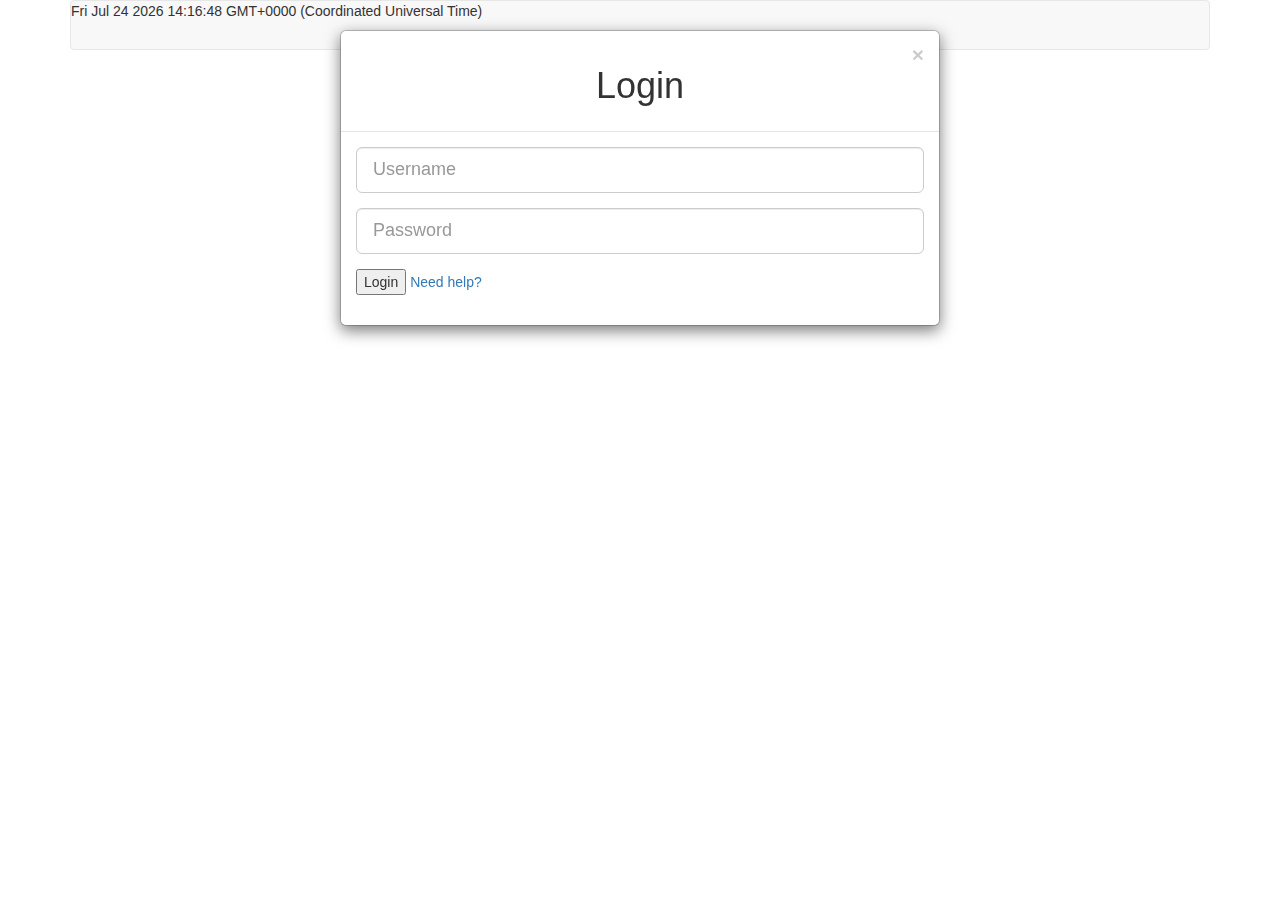
<file: index.html>
<!DOCTYPE html>
<html lang="en">
<head>
 <meta charset="utf-8">

 <title>Time Clock</title>

 <!-- Custom styles for this template -->
<link href="bootstrap.css" rel="stylesheet">
 <script type="text/JavaScript" src="script.js"  ></script>


</head>

<body onload=display_ct();>
<div class="container container-center">
      
      <div class="navbar navbar-default">
         
         <span id='ct' ></span>
        </div>
        </div>
   

  
  
<form method="post" action="login.php">

<!--login modal-->
<div id="loginModal" class="modal show" tabindex="-1" role="dialog" aria-hidden="true">
  <div class="modal-dialog">
  <div class="modal-content">
      <div class="modal-header">
          <button type="button" class="close" data-dismiss="modal" aria-hidden="true">×</button>
          <h1 class="text-center">Login</h1>
      </div>
      <div class="modal-body">
          <form class="form col-md-12 center-block">
            <div class="form-group">
              <input type="text" class="form-control input-lg" placeholder="Username" name = "username">
            </div>
            <div class="form-group">
              <input type="password" class="form-control input-lg" placeholder="Password" name = "password">
            </div>
            <div class="form-group">
             
              
    <input type="submit" class = "button" id="login" value="Login"  />
             </span><span><a href="contact.html">Need help?</a></span>
            </div>
          </form>
      </div>
    
      </div>
  </div>
  </div>
</div>


</form>
</body>
</html>
</file>
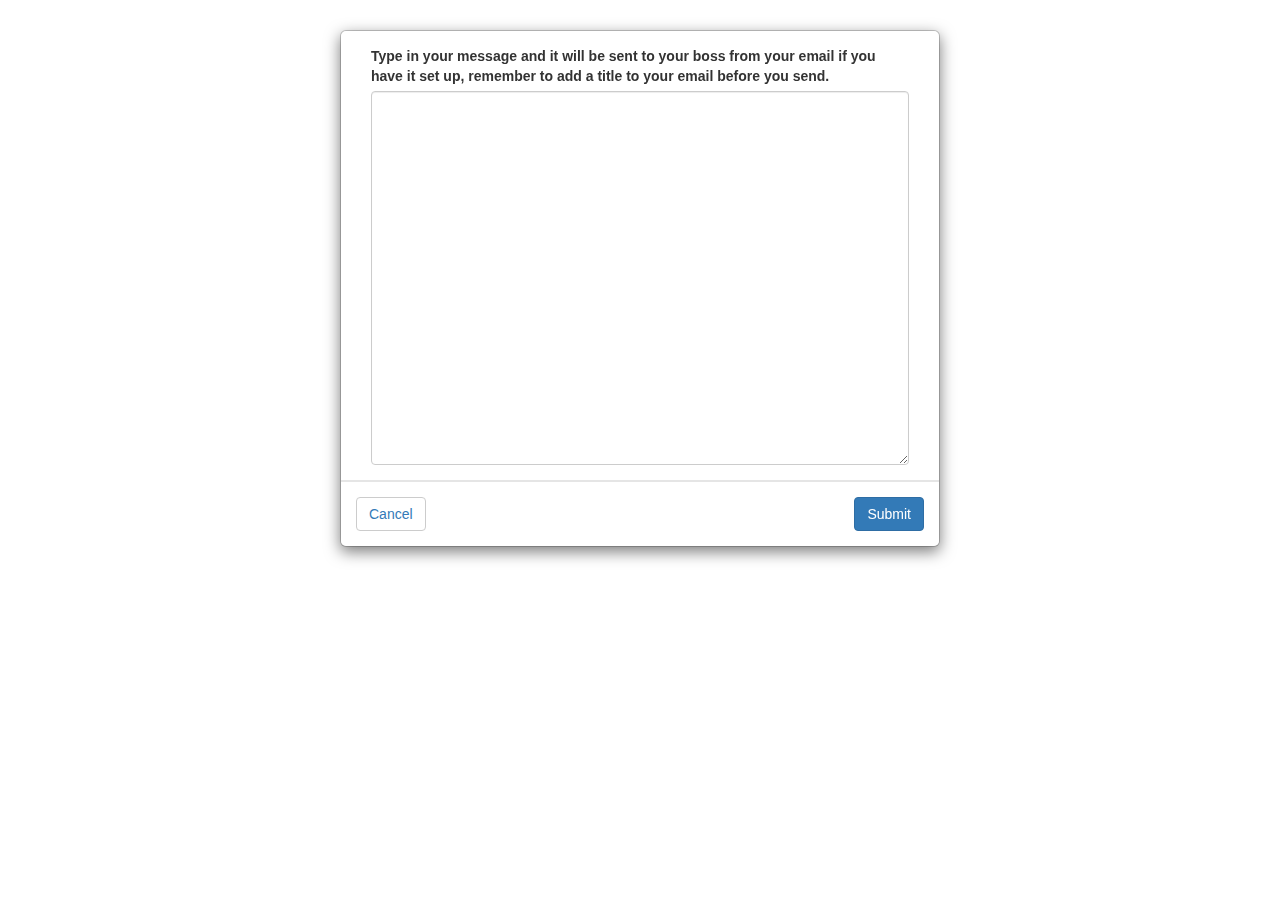
<file: contact.html>
<!DOCTYPE html>
<html lang="en">
<head>
 <meta charset="utf-8">

 <title>Help</title>

 <!-- Custom styles for this template -->
<link href="bootstrap.css" rel="stylesheet">
 


</head>

<body>
    <form  action="mailto:dillicm@gmail.com"
  method="POST"
  id="email_form">

   

<!-- /.modal compose message -->
    <div class="modal show" id="modalCompose">
      <div class="modal-dialog">
        <div class="modal-content">
          <div class="modal-header">
       
                <div class="form-group">
                  <label class="col-sm-12" for="inputBody">Type in your message and it will be sent to your boss from your email if you have it set up, remember to add a title to your email before you send.</label>
                  <div class="col-sm-12"><textarea class="form-control"  name="message" id="inputBody" rows="18"></textarea></div>
                </div>
            </form>
          </div>
          <div class="modal-footer">
            <button type="button" class="btn btn-default pull-left" data-dismiss="modal"><a href="index.html">Cancel</a></button> 
            
            <input type="submit" name="submit" class="btn btn-primary "><i class="fa fa-arrow-circle-right fa-lg"></i>
            
          </div>
        </div><!-- /.modal-content -->
      </div><!-- /.modal-dialog -->
    </div><!-- /.modal compose message -->
    </form>
    </body>
    </html>
</file>
